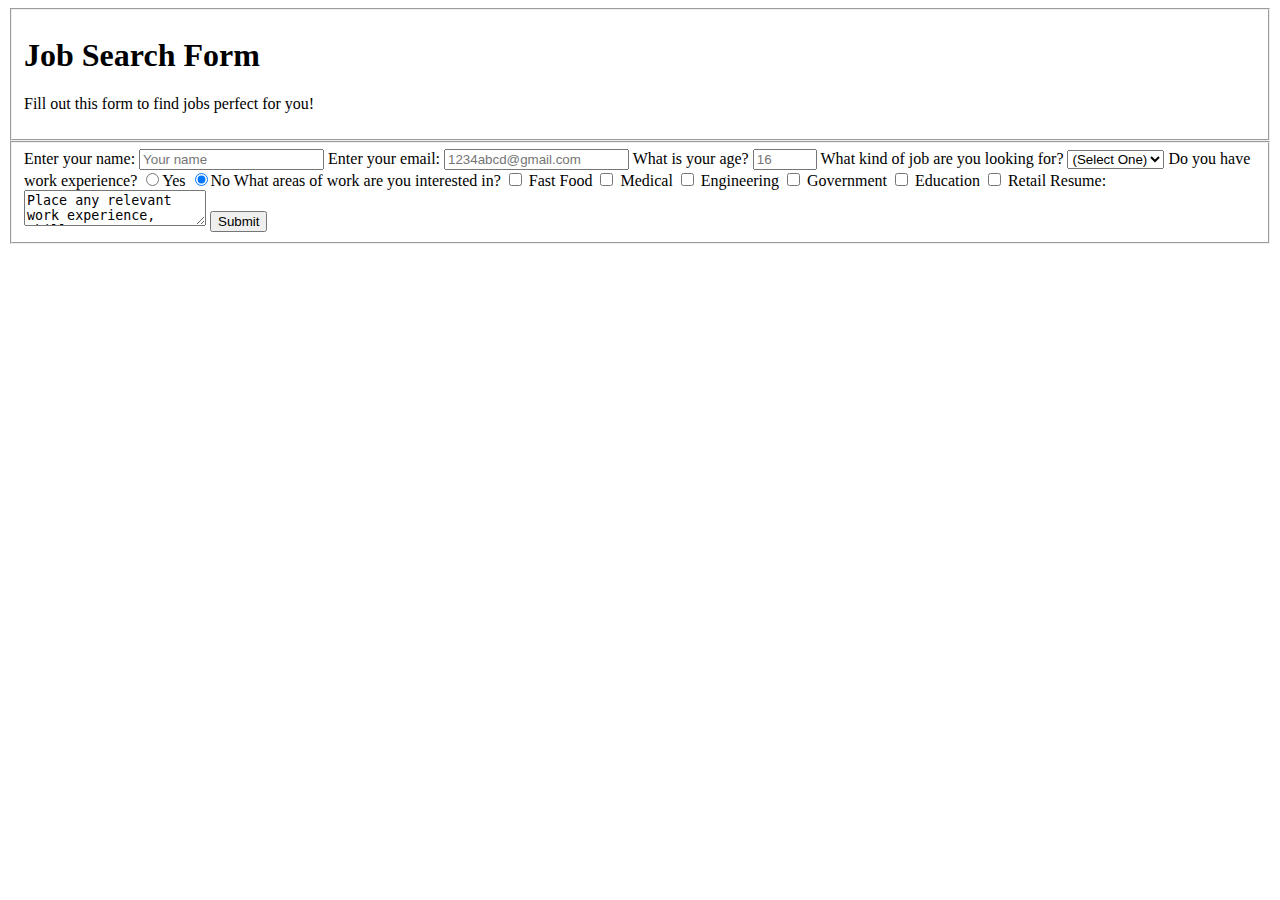
<file: job_form.html>
<!DOCTYPE html>
<html lang="en">
  <head>
    <title>Job Search Form</title>
    <meta charset="UTF-8">
    <link rel="stylesheet" href="styles.css">
  </head>
  <body>
    <fieldset>
      <h1 id="title">Job Search Form</h1>
      <p id="description">Fill out this form to find jobs perfect for you!</p>
    </fieldset>
    <fieldset>
      <form id="survey-form">
        <label id="name-label" class="question">Enter your name: <input id="name" type="text" placeholder="Your name" required>
        <label id="email-label" class="question">Enter your email: <input id="email" type="email" placeholder="1234abcd@gmail.com" required>
        <label id="number-label" class="question">What is your age? <input id="number" type="number" min="16" max="100" placeholder="16" required>
        <label for="dropdown" class="question">What kind of job are you looking for? 
          <select id="dropdown" required>
            <option value="">(Select One)</option>
            <option value="1">Full-time</option>
            <option value="2">Part-time</option>
            <option value="3">Summer job</option>
            <option value="4">Internship</option>
          </select>
        </label>
        <label for="exp" class="radio"> Do you have work experience? <input type="radio" id="exp" name="exp" value="Y">Yes</label>
        <label for="exp" class="radio"><input type="radio" id="exp" name="exp" value="N" checked>No</label>
        <label for="field" class="question">What areas of work are you interested in? 
          <input type="checkbox" id="field" value="food"> Fast Food
          <input type="checkbox" id="field" value="med"> Medical
          <input type="checkbox" id="field" value="eng"> Engineering
          <input type="checkbox" id="field" value="gov"> Government
          <input type="checkbox" id="field" value="edu"> Education
          <input type="checkbox" id="field" value="ret"> Retail
        </label>
        <label for="resume" class="question">Resume:
          <textarea id="resume">Place any relevant work experience, skills or certifications here.
          </textarea>
        </label>
        <input type="submit" id="submit" value="Submit">
      </form>
    </fieldset>
  </body>
</html>
</file>
<file: styles.css>
* {
  border-sizing: border-box;
}

a {
  text-decoration: none;
}

#navbar {
  position: fixed;
  top: 0;
  left: 0;
  display: flex;
  justify-content: right;
  height: 75px;
  background: linear-gradient(
    -65deg, 
    limeGreen, 
    darkGreen
  );
  z-index: 1000;
  width: 100vw;
}

#welcome-section {
  position: relative;
  padding-top: 75px;
  margin-left: -8px;
  width: 100vw;
  height: 100vh;
  background: linear-gradient(
    62deg, 
    #3a3d40 0%, 
    #181719 100%
  );
  color: white;
  text-align: center;
}

.nav-link {
  color: white;
  font-size: 20px;
}

.nav-link:hover {
  font-size: 22px;
  transition: font-size 0.3s ease-in-out;
}

#navbar ul {
  flex-wrap: wrap;
  list-style-type: none;
  display: flex;
  justify-content: space-evenly;
  width: 100vw;
  margin-left: 60%;
  margin-top: 25px;
}

.welcome-title {
  position: relative;
  top: 25vh;
  font-size: 55px;
}

.welcome-subtitle {
  margin-top: -15px;
  font-size: 20px;
  position: relative;
  top: 25vh;
  color: green;
}

#projects {
  position: relative;
  padding-top: 75px;
  background-color: darkSlateGrey;
  margin-left: -8px;
  width: 100vw;
}

.projects-header {
  text-align: center;
  font-size: 36px;
  color: white;
  letter-spacing: 1px;
}

.projects-grid {
  display: flex;
  flex-direction: row; 
  flex-wrap: wrap;
  justify-content: center;
  align-items: center;
  gap: 50px;
  padding-top: 50px;
  padding-bottom: 25px;
}

.project-img {
  width: 100%;
  max-width: 350px;
  height: 300px;
  object-fit: cover;
  border: 2px solid white;
}

.project-desc {
  text-align: center;
  background: linear-gradient(
    62deg, 
    #3a3d40 0%, 
    #181719 100%
  );
  position: relative;
  top: -20px;
  z-index: 0;
  color: white;
  padding: 20px 5px;
  font-size: 22px;
}

.project-tile:hover {
  transform: scale(1.01);
  transition: transform 0.3s ease-in-out;
}

#contact {
  position: relative;
  padding-top: 75px;
  background: black;
  margin-left: -8px;
  width: 100vw;
  color: white;
  height: 50vh;
}

.contact-txt {
  text-align: center;
  position: relative;
  top: 15%;
}

.contact-title {
  font-size: 36px;
}

.contact-subtitle {
  font-size: 18px;
}

.socials ul {
  list-style-type: none;
  display: flex;
  justify-content: center;
  font-size: 20px;
}

#profile-link {
  color: white;
  padding: 25px;
}

#profile-link:hover {
  font-size: 22px;
  transition: font-size 0.3s ease-in-out;
}

.socials {
  position: relative;
  top: 20%;
}

@media (max-width: 500px) {
  .welcome-title {
    font-size: 48px;
  }
  #navbar ul {
    margin-left: 0;
    
  }
}
</file>
